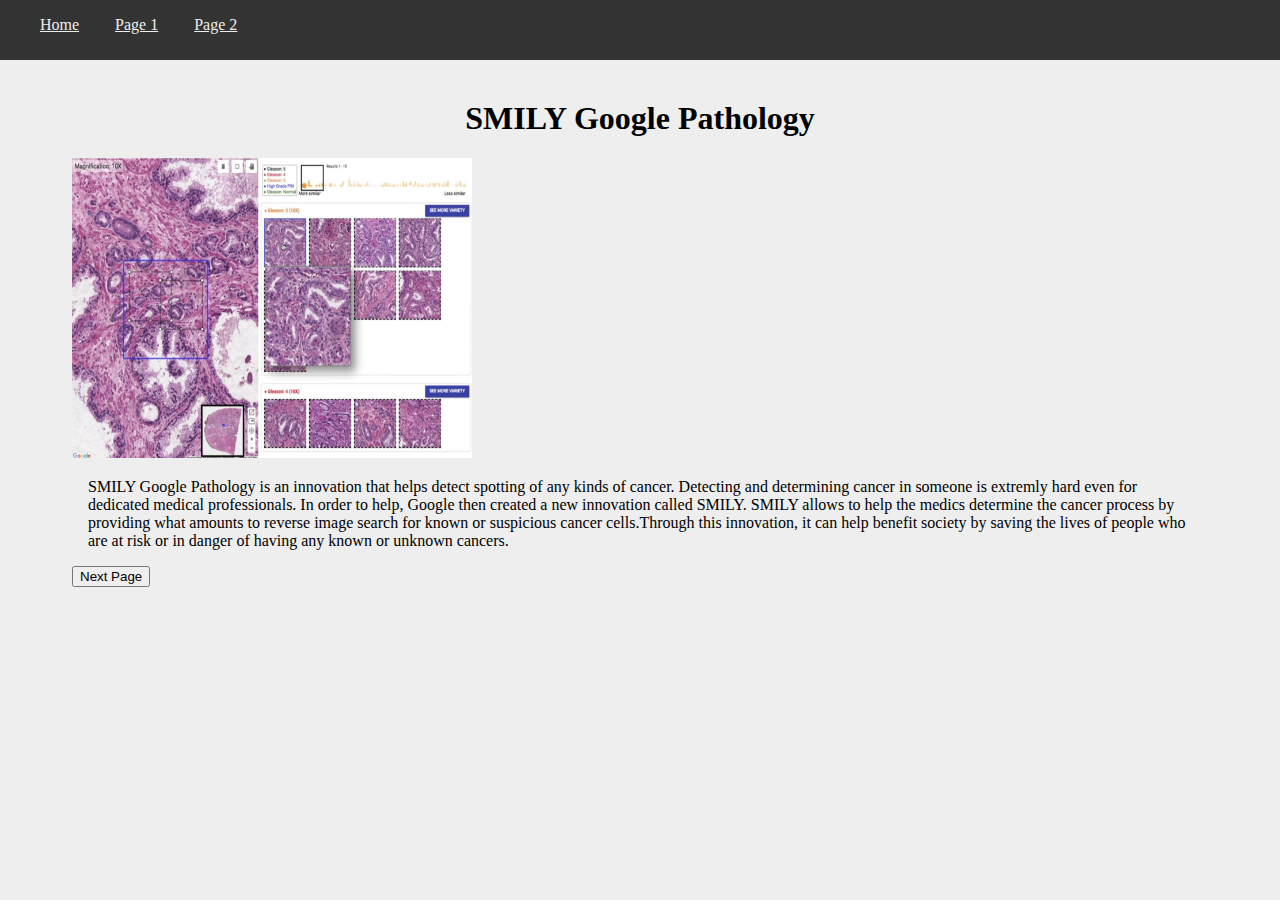
<file: index.html>
<!DOCTYPE html>
<html lang="en">
<head>
    <meta charset="UTF-8">
    <meta name="viewport" content="width=device-width, initial-scale=1.0">
    <meta http-equiv="X-UA-Compatible" content="ie=edge">
        <title>SMILY Google Pathology</title>
        <link rel="stylesheet" type="text/css" href="site.css">
    </head>
    <body>
        <nav>
            <ul>
                <li><a href="index.html">Home</a></li>
                <li><a href="page1.html">Page 1</a></li>
                <li><a href="page2.html">Page 2</a></li>
            </ul>
        </nav>
        <div class="wrapper">
            <h1>SMILY Google Pathology</h1>
            <img id="image1" src="tissue.jpg" alt="Tissue Sample" width="400" height="300">

            <p>SMILY Google Pathology is an innovation that helps detect spotting of any kinds of cancer. 
                    Detecting and determining cancer in someone is extremly hard even for dedicated medical professionals.
                    In order to help, Google then created a new innovation called SMILY. SMILY allows to help the medics determine
                    the cancer process by providing what amounts to reverse image search for known or suspicious 
                    cancer cells.Through this innovation, it can help benefit society by saving the lives of people who are at risk or in danger of having any known or unknown cancers.</p>
                           
            <button onclick="myFunction()">Next Page</button>

            <script>
                function myFunction() {
                    location.replace("page1.html");
                }
            </script>
        </div>
    </body>
</html>
</file>
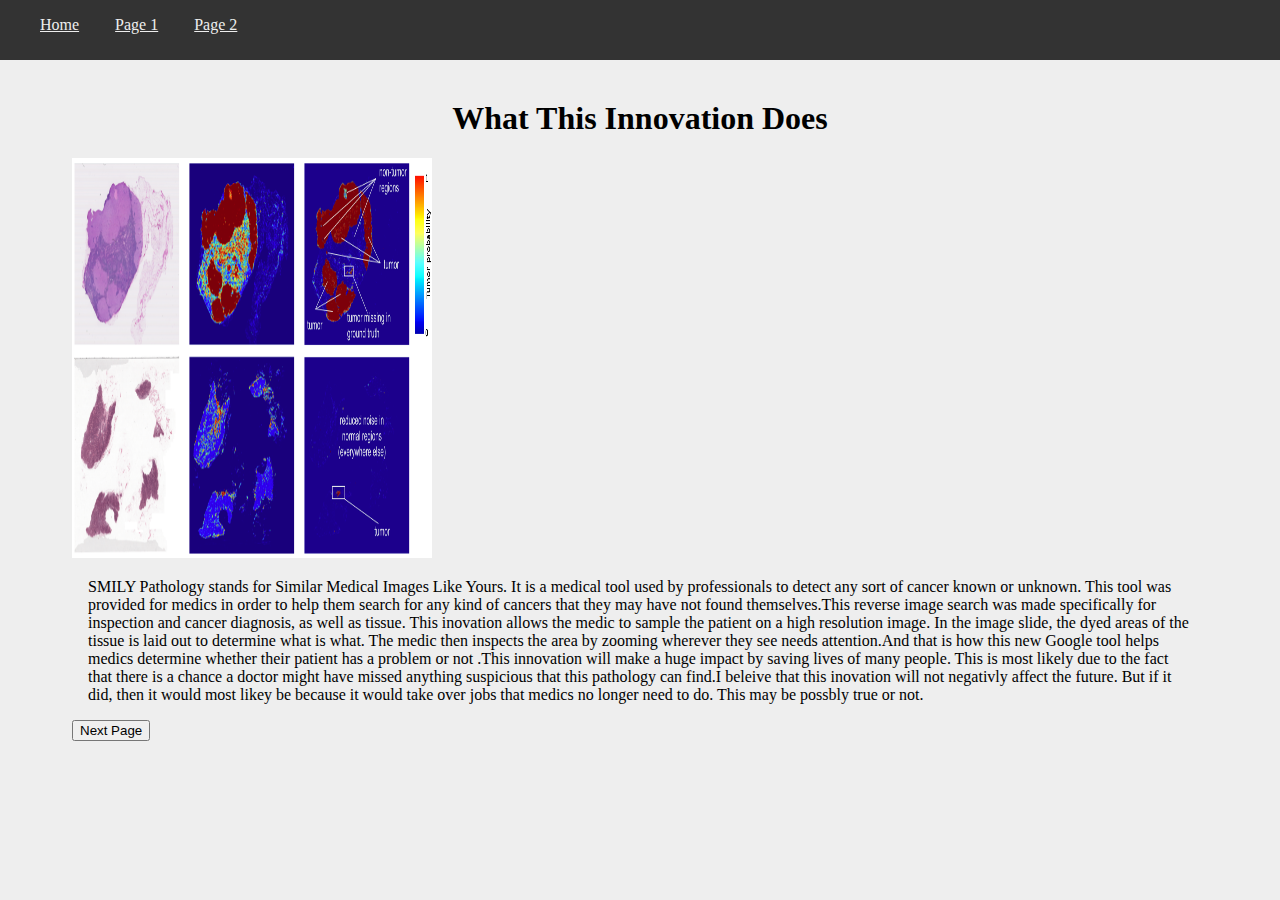
<file: page1.html>
<!DOCTYPE html>
<html lang="en">
<head>
    <meta charset="UTF-8">
    <meta name="viewport" content="width=device-width, initial-scale=1.0">
    <meta http-equiv="X-UA-Compatible" content="ie=edge">
        <title>SMILY Google Pathology</title>
        <link rel="stylesheet" type="text/css" href="site.css">
    </head>
    <body>
        <nav>
            <ul>
                <li><a href="index.html">Home</a></li>
                <li><a href="page1.html">Page 1</a></li>
                <li><a href="page2.html">Page 2</a></li>
            </ul>
        </nav>
        <div class="wrapper">
            <h1>What This Innovation Does</h1>
            <img id="image1" src="image01.png" alt="Tissue Sample" width="360" height="400">
            <p>SMILY Pathology stands for Similar Medical Images Like Yours. It is a medical tool used by professionals to detect any sort of cancer known or unknown. This tool was provided for medics in order to help them search
                for any kind of cancers that they may have not found themselves.This reverse image search was made specifically for inspection and cancer diagnosis, as well as tissue.
                This inovation allows the medic to sample the patient on a high 
                resolution image. In the image slide, the dyed areas of the tissue is
                laid out to determine what is what. The medic then
                inspects the area by zooming wherever they see needs
                attention.And that is how this new Google tool 
                helps medics determine whether their patient has a problem or not
                .This innovation will make a huge impact by saving lives of
                many people. This is most likely due to the fact that there is a chance a doctor might have missed anything suspicious that this pathology can find.I beleive that this inovation will not negativly affect the future. But if it did, then it would most likey be because it would take over jobs that medics no longer need to do. This may be possbly true or not.</p>
                <button onclick="myFunction()">Next Page</button>

                <script>
                    function myFunction() {
                        location.replace("page2.html");
                    }
                </script>
            </div>
    </body>
</html>
</file>
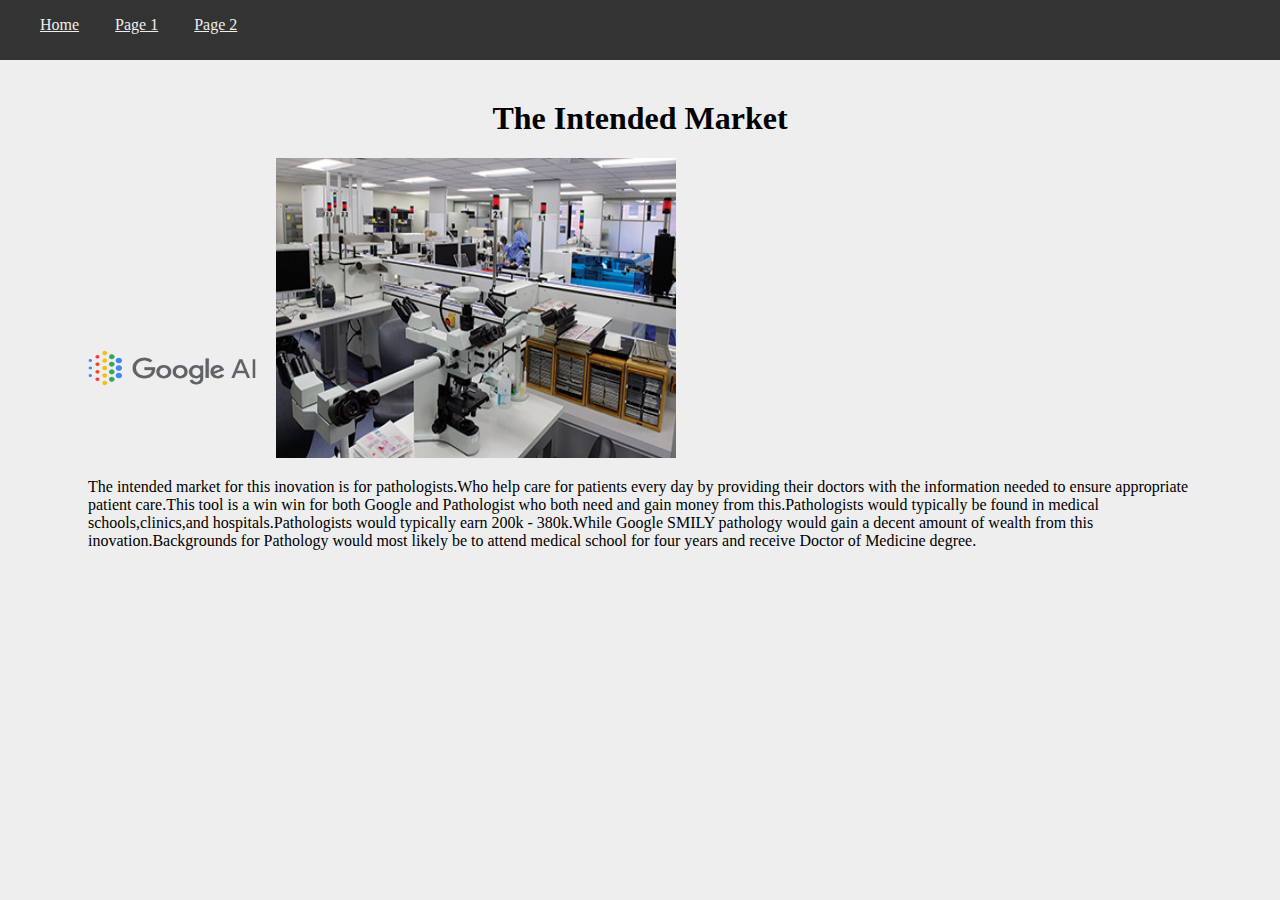
<file: page2.html>
<!DOCTYPE html>
<html lang="en">
<head>
    <meta charset="UTF-8">
    <meta name="viewport" content="width=device-width, initial-scale=1.0">
    <meta http-equiv="X-UA-Compatible" content="ie=edge">
        <title>SMILY Google Pathology</title>
        <link rel="stylesheet" type="text/css" href="site.css">
    </head>
    <body>
        <nav>
            <ul>
                <li><a href="index.html">Home</a></li>
                <li><a href="page1.html">Page 1</a></li>
                <li><a href="page2.html">Page 2</a></li>
            </ul>
        </nav>
        <div class="wrapper">
                <h1>The Intended Market</h1>
                <img id="image1" src="ai.png" alt="Tissue Sample" width="200" height="180">
                <img id="image1" src="Auto.jpg" alt="Tissue Sample" width="400" height="300">
            <p>The intended market for this inovation is for pathologists.Who help care for patients every day by providing their doctors with the information needed to ensure appropriate patient care.This tool is a win win for both Google and Pathologist who both need and gain
                    money from this.Pathologists would typically be found in medical schools,clinics,and hospitals.Pathologists would typically earn 200k - 380k.While Google SMILY pathology would gain a decent amount of wealth from this inovation.Backgrounds for Pathology would most likely be to attend medical school for four years and receive Doctor of Medicine degree. </p>
        </div>
    </body>
</html>
</file>
<file: site.css>
body {
    background-color: #eee;
    padding-top:60px;
}

nav {
    position: absolute;
    top:0;
    left:0;
    right:0;
    height:60px;
    background-color:#333;
    color: #eee;
    
}

nav li {
    display:inline-block;
    margin-right: 2rem;
}

nav li a {
    color: #eee;
}

h1 {
    text-align: center;
}

p {
    margin: 1rem;
}

.wrapper {
    margin: 2rem 4rem 4rem 4rem;
    background-color: #eee;
}
</file>
